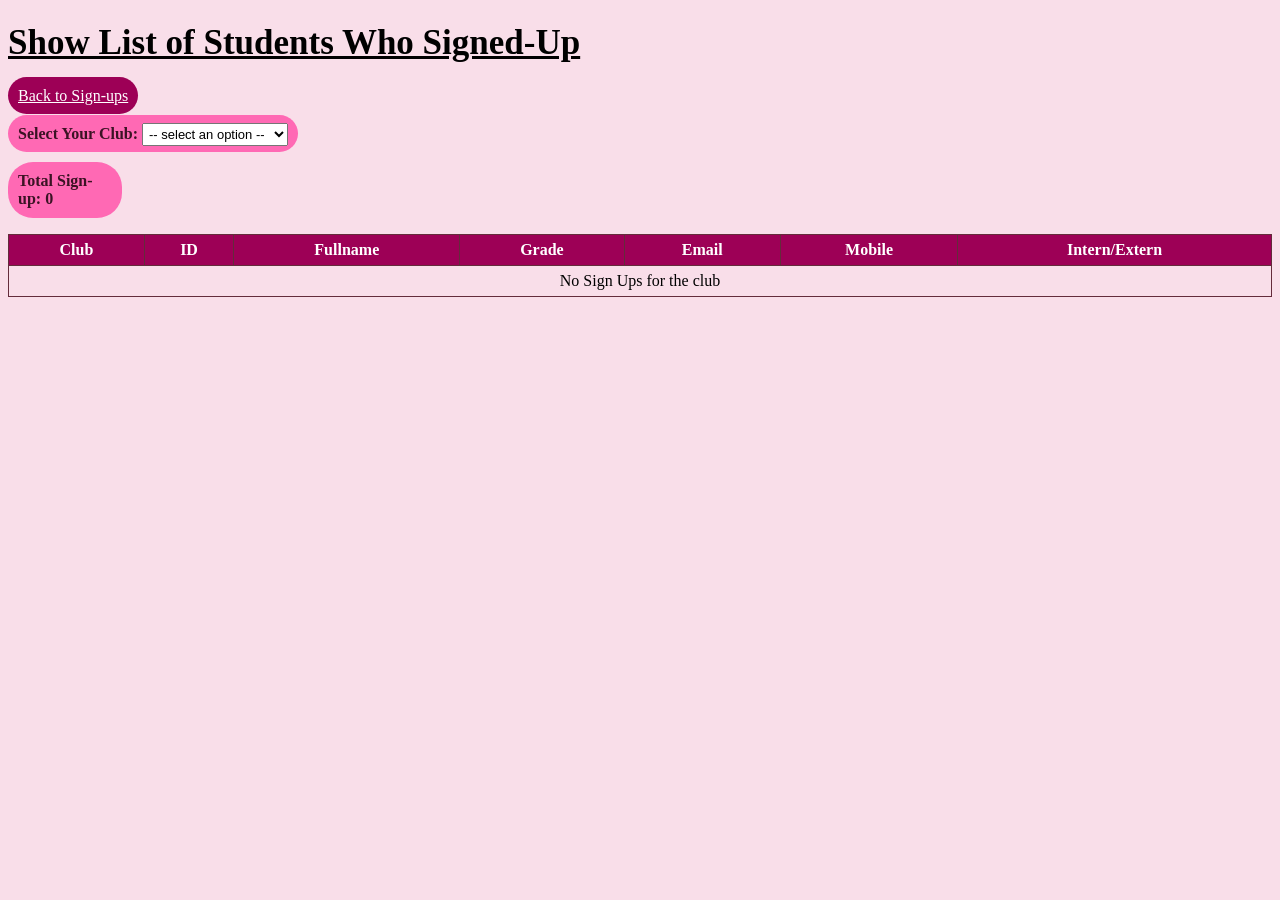
<file: viewSignUps.html>
<!DOCTYPE html>
<html lang="en">
<head>
<meta charset="UTF-8">
<title>Show List of Students Who Signed-Up</title>

<style>
/* YOUR CSS IS 100% UNCHANGED */
body{
background-color: rgb(249, 222, 233);
}
h1{
text-decoration: underline;
font-size: 35px;
}
a{
background-color:rgb(157, 0, 86);
padding: 10px;
border-radius: 25px;
order: 3px rgb(99, 37, 54);
color: white;
margin-bottom: 20px;
}
table {
border-collapse: collapse;
width: 100%;
font-size: 16px;
}
th, td {
border: 1px solid rgb(100, 44, 59);
padding: 6px;
text-align: center;
}
th {
background-color: rgb(157, 0, 86);
color: white;
}
label{
background-color: hotpink;
padding: 10px;
border-radius: 25px;
order: 3px rgb(99, 37, 54);
font-weight: 700;
color: rgb(59, 19, 36);
}
p{
background-color: hotpink;
padding: 10px;
margin-right: 1150px;
border-radius: 25px;
order: 3px rgb(99, 37, 54);
font-weight: 700;
color: rgb(59, 19, 36);
}
select{
font-size: small;
padding: 2px;
}
</style>

<script>
function loadTable(filter = "ALL") {

    let signups = JSON.parse(localStorage.getItem("signups")) || [];

    let tbody = document.getElementById("tableBody");
    tbody.innerHTML = "";

    let filtered = filter === "ALL"
        ? signups
        : signups.filter(s => s.club === filter);

    document.getElementById("total").textContent = filtered.length;

    if (filtered.length === 0) {
        tbody.innerHTML =
        `<tr><td colspan="7">No Sign Ups for the club</td></tr>`;
        return;
    }

    filtered.forEach(s => {
        tbody.innerHTML += `
        <tr>
            <td>${s.club}</td>
            <td>${s.id}</td>
            <td>${s.name}</td>
            <td>${s.grade}</td>
            <td>${s.email}</td>
            <td>${s.mobile}</td>
            <td>${s.residency}</td>
        </tr>`;
    });
}
</script>

</head>

<body onload="loadTable()">

<h1>Show List of Students Who Signed-Up</h1>

<a href="signup.html">Back to Sign-ups</a><br><br>

<label>Select Your Club:
<select onchange="loadTable(this.value)">
<option value="ALL">-- select an option --</option>
<option>The Science Scholar</option>
<option>Ang Lagablab</option>
<option>FLUX</option>
<option>Volant</option>
<option>Solace</option>
</select>
</label>

<p>Total Sign-up: <span id="total">0</span></p>

<table>
<thead>
<tr>
<th>Club</th>
<th>ID</th>
<th>Fullname</th>
<th>Grade</th>
<th>Email</th>
<th>Mobile</th>
<th>Intern/Extern</th>
</tr>
</thead>
<tbody id="tableBody"></tbody>
</table>

</body>
</html>
</file>
